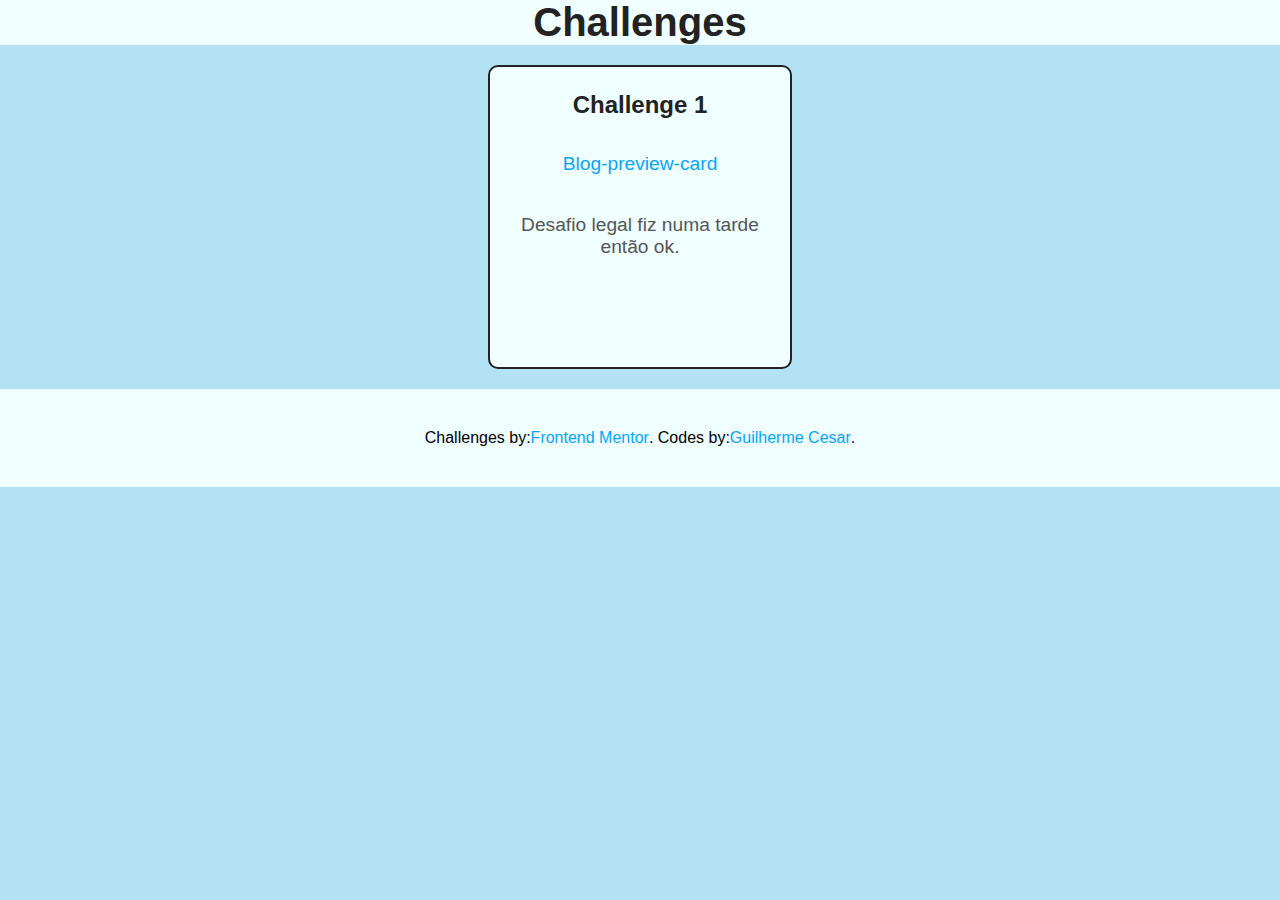
<file: index.html>
<!DOCTYPE html>
<html lang="pt">
<head>
    <meta charset="UTF-8">
    <meta name="viewport" content="width=device-width, initial-scale=1.0">
    <title>Pages</title>
    <link rel="stylesheet" href="style.css">
</head>
<body>
    <nav>
        <h1 class="title">Challenges</h1>
    </nav>

    <div id="challenges">

        <div class="card">
                <h3>Challenge 1</h3>
                <p><a href="blog-preview-card-main/index.html">Blog-preview-card</a></p>
                <p>Desafio legal fiz numa tarde então ok.</p>
        </div>


    </div>
</body>

<footer>
    <div class="attribution">
      Challenges by: <a href="https://www.frontendmentor.io?ref=challenge" target="_blank">Frontend Mentor</a>. 
      Codes by: <a href="https://github.com/Guilherme-Cesar-dev">Guilherme Cesar</a>.
    </div>
  </footer>
  
</html>
</file>
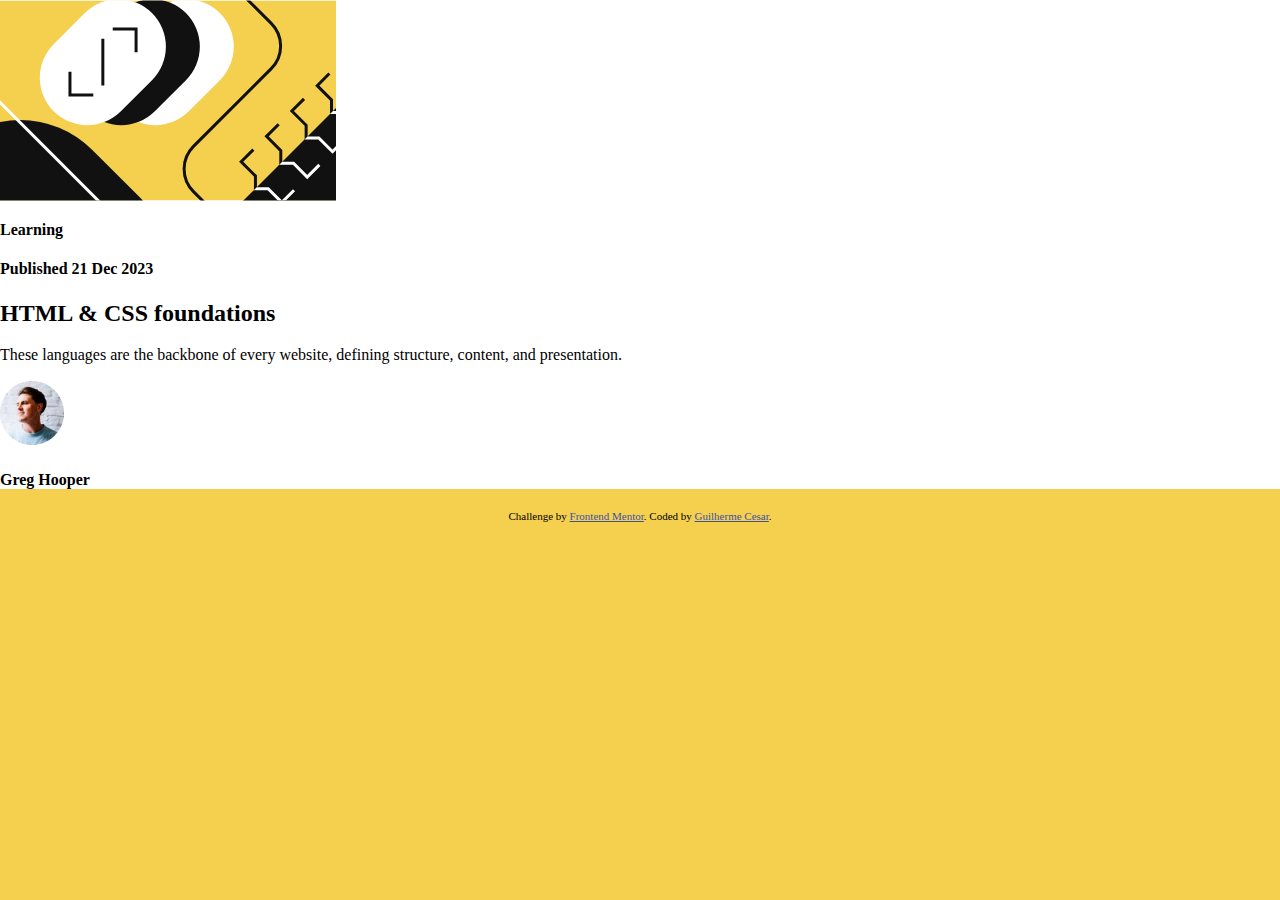
<file: blog-preview-card-main/index.html>
<!DOCTYPE html>
<html lang="en">
<head>
  <meta charset="UTF-8">
  <meta name="viewport" content="width=device-width, initial-scale=1.0"> <!-- displays site properly based on user's device -->

  <link rel="icon" type="image/png" sizes="32x32" href="./assets/images/favicon-32x32.png">
  <link rel="stylesheet" href="style.css">
  <title>Frontend Mentor | Blog preview card</title>

  <!-- Feel free to remove these styles or customise in your own stylesheet 👍 -->
  <style>
    .attribution { font-size: 11px; text-align: center; }
    .attribution a { color: hsl(228, 45%, 44%); }
  </style>
</head>
<body>
  <div id="box">
    <img id="tela" src="assets/images/illustration-article.svg" alt="tela">
    <p id="title"><b>Learning</b></p>

    <h4 id="date">Published 21 Dec 2023</h4>

    <h2>HTML & CSS foundations</h2>

    <p id="text">These languages are the backbone of every website, defining structure, content, and presentation.</p>
    <div id="boxInBox">
      <img id="cara" src="assets/images/image-avatar.webp" alt="cara">
      <h4 id="name">Greg Hooper</h4>
    </div>   
  </div>
  <footer>
    <div class="attribution">
      Challenge by <a href="https://www.frontendmentor.io?ref=challenge" target="_blank">Frontend Mentor</a>. 
      Coded by <a href="#">Guilherme Cesar</a>.
    </div>
  </footer>
</body>
</html>
</file>
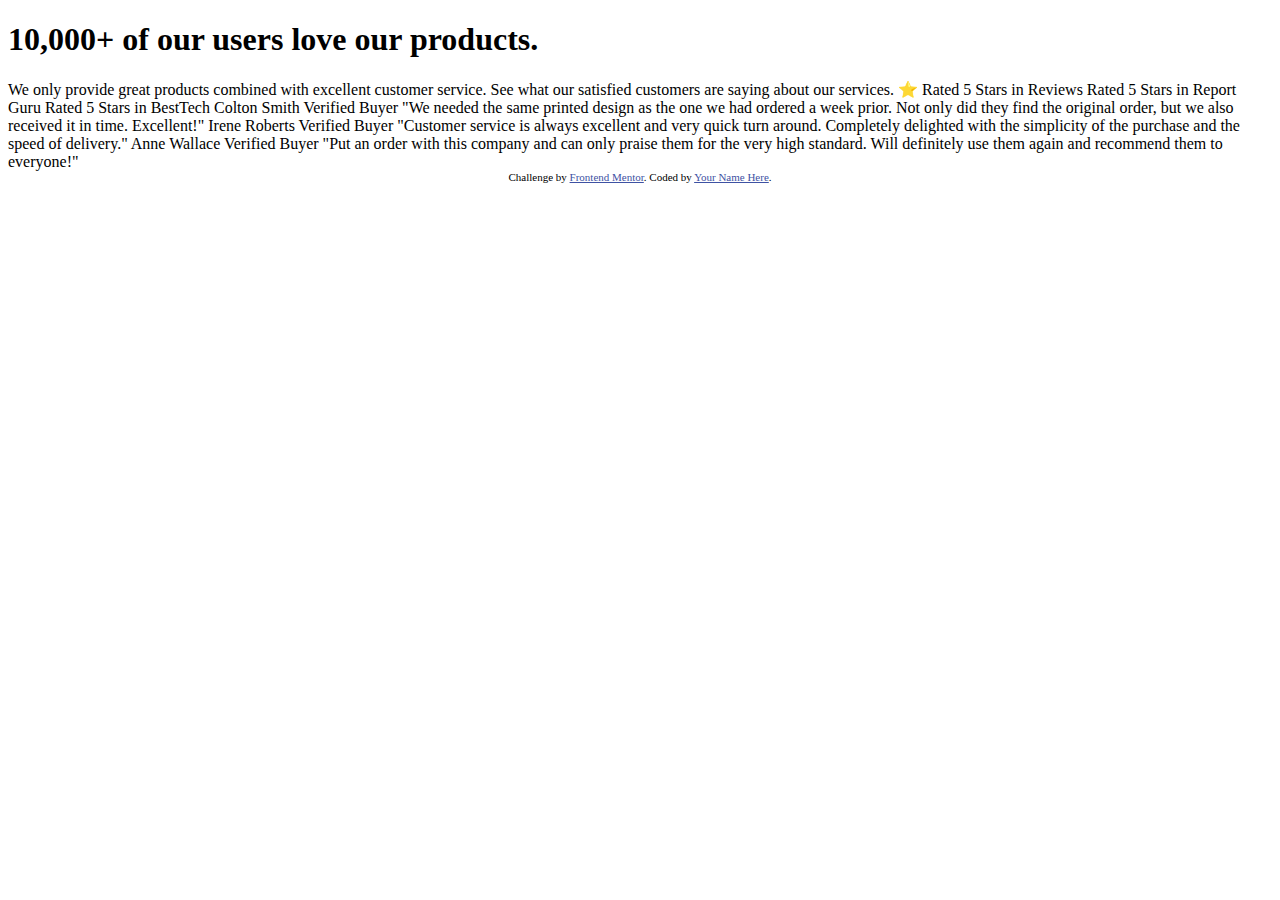
<file: social-proof-section-master/index.html>
<!DOCTYPE html>
<html lang="en">
  <head>
    <meta charset="UTF-8" />
    <meta name="viewport" content="width=device-width, initial-scale=1.0" />
    <!-- displays site properly based on user's device -->

    <link
      rel="icon"
      type="image/png"
      sizes="32x32"
      href="./images/favicon-32x32.png"
    />

    <title>Frontend Mentor | Social proof section</title>

    <!-- Feel free to remove these styles or customise in your own stylesheet 👍 -->
    <style>
      .attribution {
        font-size: 11px;
        text-align: center;
      }
      .attribution a {
        color: hsl(228, 45%, 44%);
      }
    </style>
  </head>
  <body>
    <h1>10,000+ of our users love our products.</h1>

    We only provide great products combined with excellent customer service.
    See what our satisfied customers are saying about our services.
    
    ⭐ Rated 5 Stars in Reviews
    Rated 5 Stars in Report Guru
    Rated 5 Stars in BestTech
    
    Colton Smith 
    Verified Buyer
    "We needed the same printed design as the one we had ordered a week prior.
    Not only did they find the original order, but we also received it in time.
    Excellent!"
    
    Irene Roberts 
    Verified Buyer
    "Customer service is always excellent and very quick turn around. Completely
    delighted with the simplicity of the purchase and the speed of delivery."
    
    Anne Wallace 
    Verified Buyer
    "Put an order with this company and can only praise them for the very high
    standard. Will definitely use them again and recommend them to everyone!"

    <div class="attribution">
      Challenge by
      <a href="https://www.frontendmentor.io?ref=challenge" target="_blank"
        >Frontend Mentor</a
      >. Coded by <a href="#">Your Name Here</a>.
    </div>
  </body>
</html>
</file>
<file: style.css>
* {
    background-color: rgb(179, 226, 245);
}

body {
    font-family: 'Franklin Gothic Medium', 'Arial Narrow', Arial, sans-serif;
    padding: 0;
    margin: 0;
}

.title {
    text-align: center;
    font-size: 2.5em;
    color: #222;
    background-color: azure;
    margin: 0;
}

#challenges {
    display: flex;
    justify-items: center;
    align-items: center;
    flex-direction: column;
    flex-wrap: wrap;
}

.card {
    background-color: azure;
    margin: 20px;
    width: 300px;
    height: 300px;
    text-align: center;
    border-radius: 10px;
    border: #222 solid 2px;
}

h3, p, a {
    background-color: azure;
}

h3 {
    color: #222;
    font-size: 1.5em;
}

p {
    color: #555;
    font-size: 1.2em;
    padding: 10px;
}

a {
    text-decoration: none;
    color
    : #08a4ff;
}

.attribution {
    display: flex;
    justify-content: center;
    padding: 0;
    padding-top: 40px;
    padding-bottom: 40px;
    background-color: azure;
}
</file>
<file: blog-preview-card-main/style.css>
body {
    background-color: hsl(47, 88%, 63%);
    padding: 0;
    margin: 0;
}

#box {
    
    background-color: hsl(0, 0%, 100%);
    width: px;
    height: 40%;
}

p {
    font-size: 16px;
}
</file>
